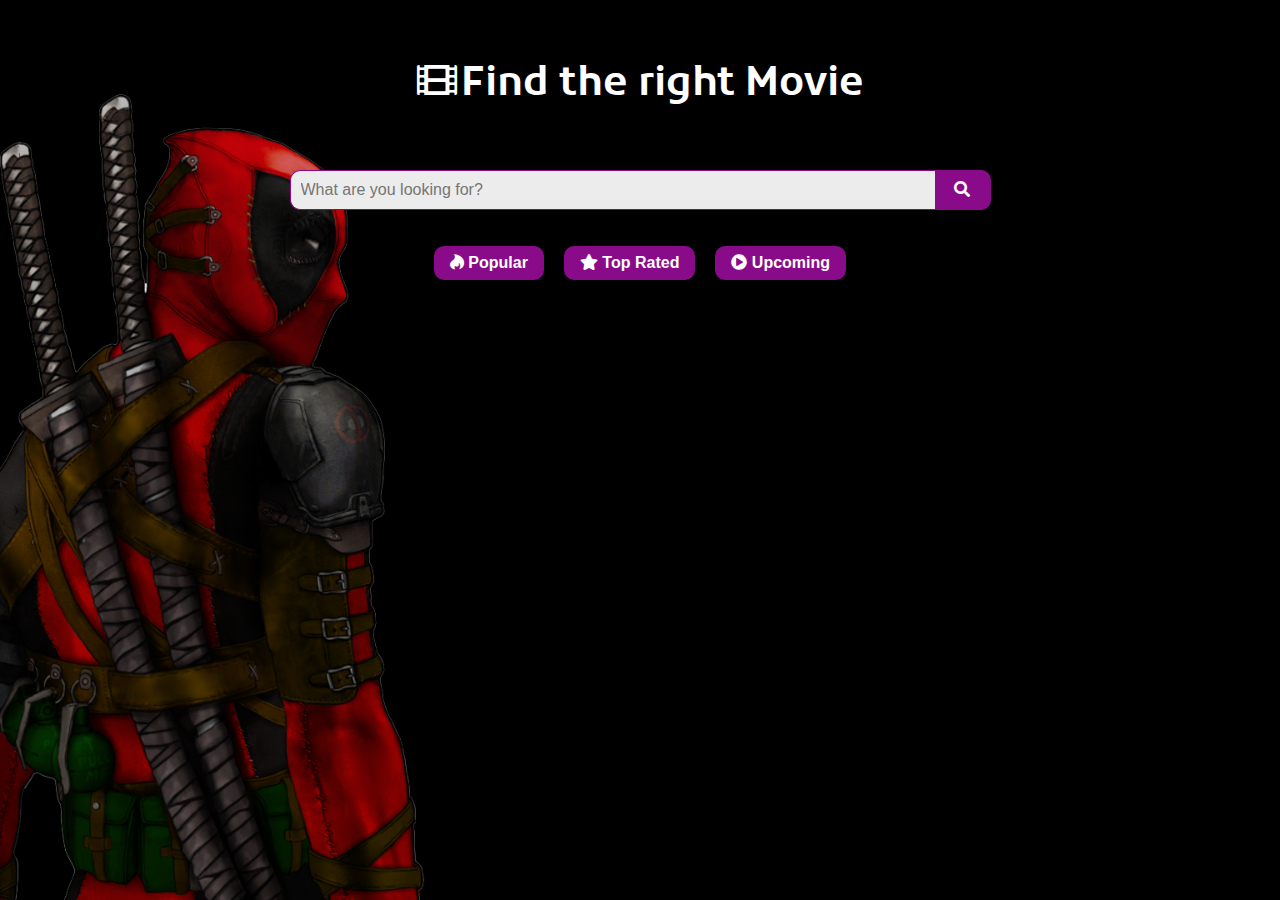
<file: index.html>
<!DOCTYPE html>
<html lang="en">

<head>
    <meta charset="UTF-8">
    <meta name="viewport" content="width=device-width, initial-scale=1.0">
    <link rel="icon" href="img/icon.jpg">
    <link rel="stylesheet" href="css/index.css?version=2">
    <link rel="stylesheet" href="https://use.fontawesome.com/releases/v5.13.0/css/all.css">
    <link href="https://fonts.googleapis.com/css?family=Kufam:wght@500&display=swap" rel="stylesheet">
</head>

<body>
    <section>
        <header>
            <i class="fas fa-film" class="d-inline-block"></i>
            <h1 class="d-inline-block">Find the right Movie</h1>
        </header>
        <div class="search-box">
            <input type="text" class="search-txt" id="query" placeholder="What are you looking for?" />
            <button class="search-btn" id="searchme" href="#">
                <i class="fa fa-search"></i>
            </button>
        </div>
        <div class="main_search">
            <button id="popular"><i class="fab fa-hotjar"></i> Popular</button>
            <button id="top_rated"><i class="fa fa-star"></i> Top Rated</button>
            <button id="upcoming"><i class="fa fa-play-circle"></i> Upcoming</button>
        </div>
        <div class="error" style="display:none">
            <span>Empty input</span>
        </div>
        <div id="noresults" style="display:none">
            <span>No movie found!</span>
        </div>

        <div id="films">
            <ul id="filmsList">

            </ul>
        </div>


    </section>
    <script src="js/index.js" type="text/javascript"></script>
</body>

</html>
</file>
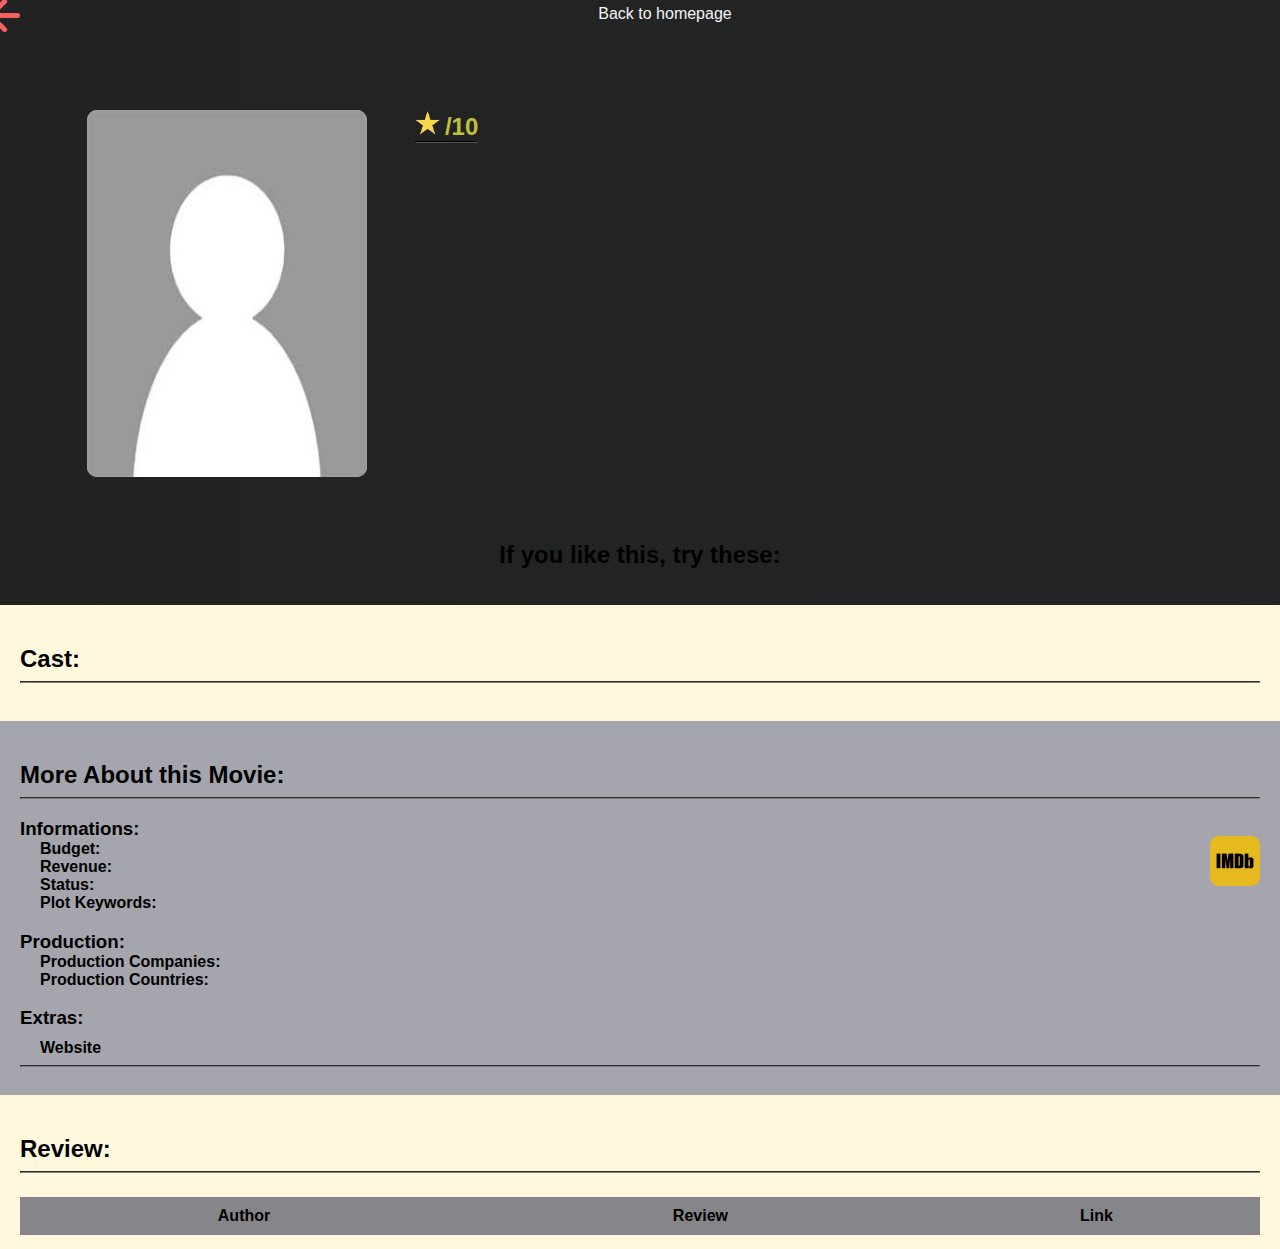
<file: detail.html>
<!DOCTYPE html>
<html lang="en">

<head>
    <meta charset="UTF-8">
    <meta name="viewport" content="width=device-width, initial-scale=1.0">
    <link rel="icon" href="img/icon.jpg">
    <link rel="stylesheet" href="css/detail.css?version=2">
    <link rel="stylesheet" href="https://use.fontawesome.com/releases/v5.13.0/css/all.css">
    <link href="https://fonts.googleapis.com/css?family=Kufam:wght@500&display=swap" rel="stylesheet">
    <title>MovieDB</title>
</head>

<body>
    <a style="text-decoration: none; color: inherit;" id="backbg" href="index.html">
        <div class="backBtn">
            <span class="line tLine"></span>
            <span class="line mLine"></span>
            <span class="label">Back to homepage</span>
            <span class="line bLine"></span>
        </div>
    </a>
    <a style="text-decoration: none;" id="backBtnsm" href="index.html">
        <div class="backBtnsm">
            <span><i class="fa fa-arrow-left"></i></span>
        </div>
    </a>
    <div id="myModal" class="modal">
        <span class="close">&times;</span>
        <img class="modal-content" id="img01">
        <div id="caption"></div>
    </div>
    <section id="top">
        <div id="movieinfo">
            <span id="titlemovie"></span>
            <br>
            <span class="mininfo" id="language"></span>
            <span class="mininfo" id="runtime"></span>
            <span class="mininfo" id="genres"></span>
        </div>
        <div class="top-center">
            <div class="imageholder">
                <img src="img/default_img.jpg" id="img">
            </div>
            <section class="rating-section">
                <div id="rating">
                    <span><img src="img/star.png" width="25" height="25"></span>
                    <span class="stars" id="average"></span>
                    <span class="stars">/10</span>
                    <br>
                    <hr style="border-color: black; margin:0;">
                    <span id="totalrate"></span>
                </div>
            </section>
            <div class="informationholder">
                <span id="overview"></span>
                <br>
                <div class="frame">
                    <iframe id="iframe" frameborder="0" allowfullscreen></iframe>
                </div>
            </div>
        </div>
    </section>
    <div class="recommendations">
        <h2 style="display: inline-block; margin-bottom: 0px;">If you like this, try these:</h2>
        <ul id="second"></ul>
    </div>
    <div class="castcrew">
        <h2 style="display: inline-block; margin-bottom: 0px;">Cast:</h2>
        <hr style="border-color:grey;">
        <table id="cast">
        </table>
    </div>
    <div class="down">
        <h2 style="display: inline-block; margin-bottom: 0;">More About this Movie: </h2>
        <hr style="border-color:grey;">
        <div class="infos">
            <h3 style="margin-bottom: 0;">Informations:</h3>
            <span style="font-weight: 600; margin-left: 20px;">Budget: </span><span id="budget"
                style="margin-top: 10px; display: inline-block;"></span>
            <br>
            <span style="font-weight: 600; margin-left: 20px;">Revenue: </span><span id="revenue"
                style="margin-top: 10px; display: inline-block;"></span>
            <br>
            <span style="font-weight: 600; margin-left: 20px;">Status: </span><span id="status"
                style="margin-top: 10px; display: inline-block;"></span>
            <br>
            <span style="font-weight: 600; margin-left: 20px;">Plot Keywords: </span><span id="keywords"
                style="margin-top: 10px; display: inline-block;"></span>
            <br>
            <h3 style="margin-bottom: 0;">Production:</h3>
            <span style="font-weight: 600; margin-left: 20px;">Production Companies: </span><span id="pcs"
                style="margin-top: 10px; display: inline-block;"></span>
            <br>
            <span style="font-weight: 600; margin-left: 20px;">Production Countries: </span><span id="pc"
                style="margin-top: 10px; display: inline-block;"></span>
            <br>
            <h3 style="margin-bottom: 0;">Extras:</h3>
            <span id="link" style="font-weight: 600; margin-left: 20px; margin-top:10px; display: inline-block;"><a
                    id="homepage" style="color: black; text-decoration: none;">Website <i class="fa fa-external-link"
                        aria-hidden="true"></i></span></a>
            <br>
        </div>
        <hr style="border-color:grey;">
    </div>
    <div class="reviews">
        <h2 style="display: inline-block; margin-bottom: 0px;">Review:</h2>
        <hr style="border-color:grey;">
        <table id="review" style="position: relative; top:1em; width: 100%; text-align: center;">
            <tr>
                <th>Author</th>
                <th>Review</th>
                <th>Link</th>
            </tr>
        </table>
    </div>
    <a id="imdb"><img id="imdbimg" src="img/imdb.png"></a>
    <script src="js/detail.js" type="text/javascript"></script>
</body>

</html>
</file>
<file: css/index.css>
* {
    outline: none;
}

body,
html {
    margin: 0;
    height: 100%;
    font-family: 'Kufam';
}

body {
    background: url("../img/background.png") no-repeat center center fixed;
    -webkit-background-size: cover;
    -moz-background-size: cover;
    -o-background-size: cover;
    background-size: cover;
}

section header {
    color: white;
    text-align: center;
    padding: 2em 1em 1em 1em;
}

section header i {
    font-size: 2.5rem;
}

section header h1 {
    font-size: 2.5rem;
    font-weight: 600;
}

.d-inline-block {
    display: inline-block;
}

.search-box {
    margin: auto;
    display: flex;
    align-items: center;
    padding: 1em;
}

.search-btn {
    font-size: 1em;
    margin: auto;
    margin-left: 0;
    float: left;
    width: 3.5em;
    padding: 10px;
    background-color: #8a0b8a;
    color: white;
    border: 1px solid #8a0b8a;
    border-left: none;
    cursor: pointer;
    border-radius: 0 10px 10px 0;
    transition: 0.3s all ease-in-out;
}

.search-txt {
    font-size: 1em;
    margin: auto;
    margin-right: 0;
    padding: 10px;
    border: 1px solid #8a0b8a;
    border-right: none;
    width: 50%;
    background: #ececec;
    color: black;
    border-radius: 10px 0 0 10px;
}

.main_search {
    text-align: center;
    padding: 1em;
}

.main_search button {
    font-size: 1em;
    font-weight: bold;
    padding: .5em 1em;
    background-color: #8a0b8a;
    color: #ffffff;
    cursor: pointer;
    border: none;
    border-radius: 10px;
    margin: .25em .5em;
    transition: 0.3s all ease-in-out;
}

.main_search button:hover,
.search-btn:hover {
    background-color: #c92091;
    border-color: #c92091;
}

.active{
    background-color: #c92091!important;
    border-color: #c92091!important;
}

#films {
    margin: 0;
    display: none;
    padding: 0;
}

#filmsList {
    list-style: none;
    margin: auto;
    text-align: center;
    padding: 0;
    margin-top: 40px;
}

#filmsList li{
    display: inline-flex;
    list-style: none;
    margin: auto;
    text-align: center;
    padding: 10px;
}

.poster {
    display: inline;
    position: relative;
    margin: 5px;
}
.poster p {
    padding: 5px;
    margin: 0 !important;
    text-align: center;
    font-weight: 600;
}

.text-descr {
    transition: 0.3s all ease-in-out;
    opacity: 0;
    width: 100%;
    position: absolute;
    bottom: 0;
    background-color: white;
    border-bottom-left-radius: 10px;
    border-bottom-right-radius: 10px;
}
.poster:hover img{
    opacity: 0.8;
}



.poster:hover .text-descr {
    opacity: 1;
}

img {
    border-radius: 10px;
    width: 250px;
    height: 300px;
    transition: 0.3s all ease-in-out;
}
</file>
<file: css/detail.css>
body,
html {
    margin: 0;
    height: 100%;
    font-family: 'Varela Round', sans-serif;
}

body {
    background: #232526;
    background: -webkit-linear-gradient(to right, #222222, #232526);
    background: linear-gradient(to right, #222222, #232526);
}

.backBtn {
    width: 150px;
    left: 30px;
    top: 50px;
    background-color: #F76060;
    transition: all 0.4s ease;
    cursor: pointer;
}

.label {
    position: absolute;
    left: 0px;
    top: 5px;
    width: 100%;
    color: #F4f4f4;
    text-align: center;
    transition: all 0.4s ease;
    font-size: 1em;
}


.line {
    bottom: auto;
    right: auto;
    top: auto;
    left: auto;
    background-color: #F76060;
    border-radius: 10px;
    width: 100%;
    left: 0px;
    height: 2px;
    display: block;
    position: absolute;
    transition: width 0.2s ease 0.1s, left 0.2s ease, transform 0.2s ease 0.3s, background-color 0.2s ease;
}

.tLine {
    top: 0px;
}

.mLine {
    top: 13px;
    opacity: 0;
}

.bLine {
    top: 26px;
}

.backBtn:hover span.label {
    left: 25px
}

.backBtn:hover span.line {
    left: -10px;
    height: 5px;
    background-color: #F76060;
}

.backBtn:hover span.tLine {
    width: 25px;
    transform: rotate(-45deg);
    left: -15px;
    top: 6px;
}

.backBtn:hover span.mLine {
    opacity: 1;
    width: 30px;
}

.backBtn:hover span.bLine {
    width: 25px;
    transform: rotate(45deg);
    left: -15px;
    top: 20px;
}

#top {
    height: auto;
    padding: 25px;
    margin-top: 2rem;
}
#movieinfo {
    margin-left: 5%;
    display: block;
    max-width: 50%;
    left: 0.80em;
}
.top-center{
    display: flex;
}
.mininfo {
    font-weight: 600;
    color: rgb(165, 165, 173);
    font-size: small;
}
.imageholder {
    display: inline-block;
    margin-top: 1rem;
    margin-left: 5%;
    max-width: 30%;
    max-height: 60%;
    background-color: #bbb;
    border-radius: 10px;
}
#img {
    cursor: pointer;
    transition: 0.3s;
    width: 280px;
    height: 100%;
    border-radius: 10px;
}
#img:hover {
    opacity: 0.7;
}
.rating-section{
    margin-left: 5%;
}
#totalrate{
    float: right; 
    color: rgb(184, 184, 204); 
    margin-top: 2px;
}
#rating {
    display: inline-block;
    right: 20%;
    position: relative;
    top: 1em;
}
.informationholder {
    max-width: 50%;
    position: relative;
    display: block;
    margin-top: 5%;
}
.recommendations{
    text-align: center;
    padding: 20px;
}
#second {
    padding: 0;
}
#second li{
    list-style-type: none;
    display: inline-flex;
    margin: 10px;
}

.creditCast{
    border-bottom: 1px solid #ddd;
}
.castImg{
    height: 80px;
    width: 70px;
}
.tr_review {
    border-bottom: 1px solid #ddd;
}

.td_author {
    padding: 10px;
    width: 20%;
}

.td_content {
    width: 70%;
    text-align: left;
}

.td_button {
    width: 10%;
}

.stars {
    color: rgb(192, 192, 59);
    font-weight: 600;
    font-size: x-large;
}

#date {
    font-size: 0.70em;
    color: rgb(165, 165, 173);
}

#titlemovie {
    font-size: xx-large;
    color: khaki;
}


#overview {
    text-align: center;
    font-size: large;
}

#iframe {
    position: relative !important;
    top: 1em;
    width: 100%;
    display: block;
    height: 300px;
}

.down {
    padding: 20px;
    background-color: rgb(165, 165, 173);
}

.castcrew {
    padding: 20px;
    background-color: cornsilk;
}

.reviews {
    padding: 20px;
    background-color: cornsilk;
}

.infos {
    position: relative;
    display: block;
    top: 0;
}

table {
    border-collapse: collapse;
    margin-bottom: 10px;
}

th {
    background-color: rgb(133, 133, 138);
    padding: 10px;
}
.imgrec:hover {
    opacity: 0.7;
}

#review td {
    max-width: 0;
    overflow: hidden;
    text-overflow: ellipsis;
    white-space: nowrap;
}

.modal {
    display: none;
    position: fixed;
    z-index: 1;
    padding-top: 100px;
    left: 0;
    top: 0;
    width: 100%;
    height: 100%;
    overflow: auto;
    background-color: rgb(0, 0, 0);
    background-color: rgba(0, 0, 0, 0.9);
}

.frame {
    position: relative;
    display: block;
}

.btn {
    background: none;
    width: 100%;
    color: #F76060;
    border: 1px solid #F76060;
    border-radius: 0px;
    font-size: 14px;
    border-radius: 16px;
    padding: 8px;
    text-decoration: none;
}

.btn:hover {
    background-color: #F76060;
    color: white;
}

.modal-content {
    margin: auto;
    display: block;
    width: 80%;
    max-width: 700px;
}

#caption {
    margin: auto;
    display: block;
    width: 80%;
    max-width: 700px;
    text-align: center;
    color: #ccc;
    padding: 10px 0;
    height: 150px;
}

.modal-content,
#caption {
    animation-name: zoom;
    animation-duration: 0.6s;
}

@keyframes zoom {
    from {
        transform: scale(0)
    }

    to {
        transform: scale(1)
    }
}

#backBtnsm {
    padding-top: 4px;
    padding-left: 6px;
    padding-bottom: 2px;
    border-radius: 60px;
    width: 20px;
    height: 20px;
    left: 10px;
    top: 20px;
    background-color: none;
    border-color: #F76060;
    border-width: 2px;
    border-style: solid;
    color: #F76060;
    position: fixed;
    cursor: pointer;
    display: none;
}

#backBtnsm:hover {
    background-color: #F76060;
    color: white;
    transition: ease-in-out 0.7s;
}

.close {
    position: absolute;
    top: 15px;
    right: 35px;
    color: #f1f1f1;
    font-size: 40px;
    font-weight: bold;
    transition: 0.3s;
}

.close:hover,
.close:focus {
    color: #bbb;
    text-decoration: none;
    cursor: pointer;
}

#imdb {
    position: fixed;
    bottom: 10px;
    right: 20px;
    float: right;
}

#imdbimg {
    height: 50px;
    width: 50px;
}

#cast {
    position: relative;
    top: 1em;
    width: 100%;
    text-align: center;
}

#rec {
    width: 40%;
}



@media only screen and (max-width: 1024px) {
    .container {
        width: 80%;
        margin-left: 15%;
    }

    .top {
        position: relative;
    }

    #movieinfo {
        max-width: 100%;
        display: block;
    }

    #rating {
        display: inline-block;
        float: none;
        position: static;
        margin-top: 10px;
        margin-left: 10px;
    }

    .imageholder {
        max-width: 100%;
        left: 5%;
        right: 5%;
        top: 5%;
        border-radius: 10px;
    }

    #img {
        height: 30%;
        width: 90%;
    }

    #backBtnsm {
        display: block;
    }

    #backbg {
        display: none;
    }

    .informationholder {
        max-width: 100%;
        right: 0;
        float: none;
        text-align: justify;
    }

    #imdb {
        position: fixed;
        top: 70px;
        left: 10px;
        height: 30px;
        width: 30px;
    }

    #imdbimg {
        height: 30px;
        width: 30px;
    }

    #rec {
        width: 100%;
    }
}
</file>
